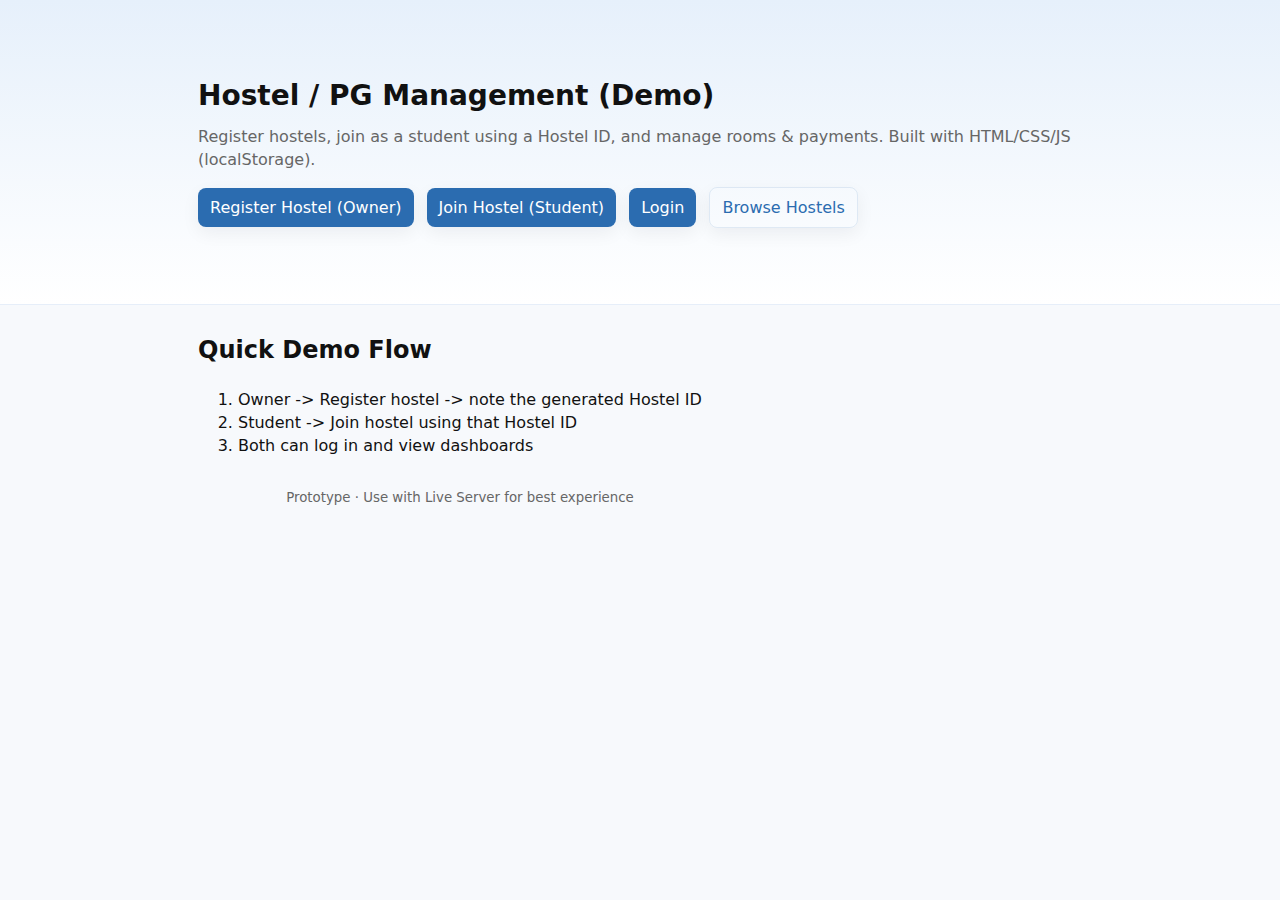
<file: index.html>
<!doctype html>
<html lang="en">
<head>
  <meta charset="utf-8" />
  <meta name="viewport" content="width=device-width,initial-scale=1" />
  <title>Hostel/PG Management - Demo</title>
  <link rel="stylesheet" href="styles.css">
</head>
<body>
  <header class="hero">
    <div class="container">
      <h1>Hostel / PG Management (Demo)</h1>
      <p>Register hostels, join as a student using a Hostel ID, and manage rooms & payments. Built with HTML/CSS/JS (localStorage).</p>
      <div class="buttons">
        <a class="btn" href="owner_register.html">Register Hostel (Owner)</a>
        <a class="btn" href="student_register.html">Join Hostel (Student)</a>
        <a class="btn" href="login.html">Login</a>
        <a class="btn ghost" href="hostel_list.html">Browse Hostels</a>
      </div>
    </div>
  </header>

  <main class="container">
    <section>
      <h2>Quick Demo Flow</h2>
      <ol>
        <li>Owner -> Register hostel -> note the generated Hostel ID</li>
        <li>Student -> Join hostel using that Hostel ID</li>
        <li>Both can log in and view dashboards</li>
      </ol>
    </section>
  </main>

  <footer class="container footer">
    <small>Prototype · Use with Live Server for best experience</small>
  </footer>

  <script src="app.js"></script>
</body>
</html>
</file>
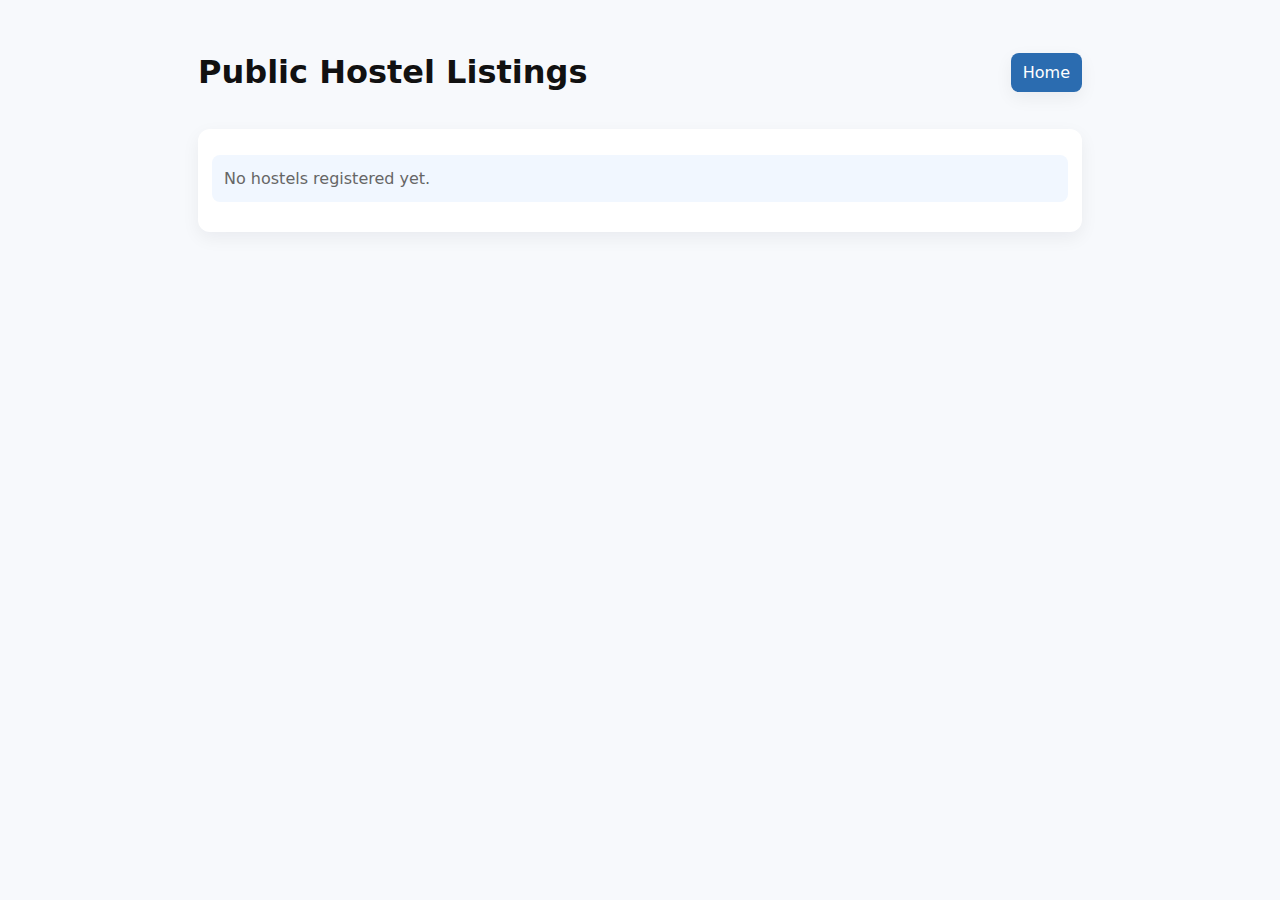
<file: hostel_list.html>
<!doctype html>
<html lang="en">
<head>
<meta charset="utf-8" />
<meta name="viewport" content="width=device-width,initial-scale=1" />
<title>Hostel Listings</title>
<link rel="stylesheet" href="styles.css">
</head>
<body>
  <div class="container">
    <header class="dash-header">
      <h1>Public Hostel Listings</h1>
      <div><a class="btn" href="index.html">Home</a></div>
    </header>

    <section id="listings" class="card">
    </section>
  </div>

<script src="app.js"></script>
<script>
  function renderList(){
    const el = document.getElementById('listings');
    const hostels = getHostels();
    if(hostels.length===0) el.innerHTML = '<p class="note">No hostels registered yet.</p>';
    else {
      el.innerHTML = '';
      hostels.forEach(h=>{
        const d = document.createElement('div'); d.className='item';
        d.innerHTML = '<h3>'+h.hostelName+'</h3><p><strong>Hostel ID:</strong> '+h.id+' — <strong>Location:</strong> '+h.location+'</p><p><strong>Owner:</strong> '+h.ownerName+' — '+h.contact+'</p><p><strong>Rooms:</strong> '+getRooms(h.id).length+'</p><div class="row"><a class="btn" href="student_register.html">Join</a></div>';
        el.appendChild(d);
      });
    }
  }
  renderList();
</script>
</body>
</html>
</file>
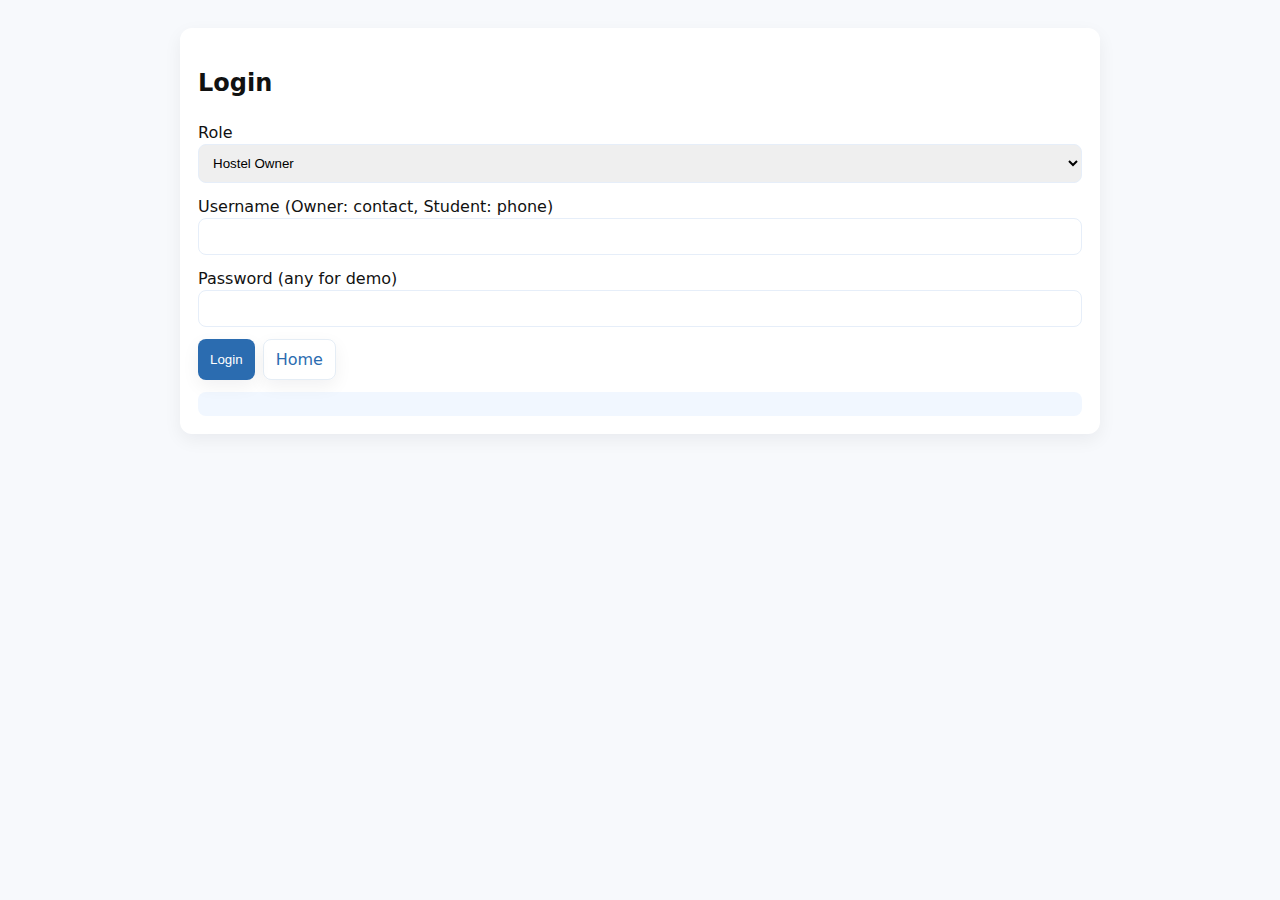
<file: login.html>
<!doctype html>
<html lang="en">
<head>
<meta charset="utf-8" />
<meta name="viewport" content="width=device-width,initial-scale=1" />
<title>Login - Hostel App</title>
<link rel="stylesheet" href="styles.css">
</head>
<body>
  <div class="container form-card">
    <h2>Login</h2>
    <form id="loginForm">
      <label>Role
        <select name="role">
          <option value="owner">Hostel Owner</option>
          <option value="student">Student</option>
        </select>
      </label>
      <label>Username (Owner: contact, Student: phone)<input name="username" required /></label>
      <label>Password (any for demo)<input name="password" type="password" required /></label>
      <div class="row">
        <button class="btn" type="submit">Login</button>
        <a class="btn ghost" href="index.html">Home</a>
      </div>
    </form>
    <div id="msg" class="note"></div>
  </div>

<script src="app.js"></script>
<script>
  document.getElementById('loginForm').addEventListener('submit', function(e){
    e.preventDefault();
    const fd = new FormData(e.target);
    const role = fd.get('role');
    const username = fd.get('username').trim();
    const password = fd.get('password');
    const res = login(role, username, password);
    const msg = document.getElementById('msg');
    if(res.success){
      msg.innerHTML = '<strong>Login successful.</strong> Redirecting...';
      // Redirect by role
      if(role==='owner') location.href = 'owner_dashboard.html';
      else location.href = 'student_dashboard.html';
    } else {
      msg.innerHTML = '<strong>Error:</strong> '+res.message;
    }
  });
</script>
</body>
</html>
</file>
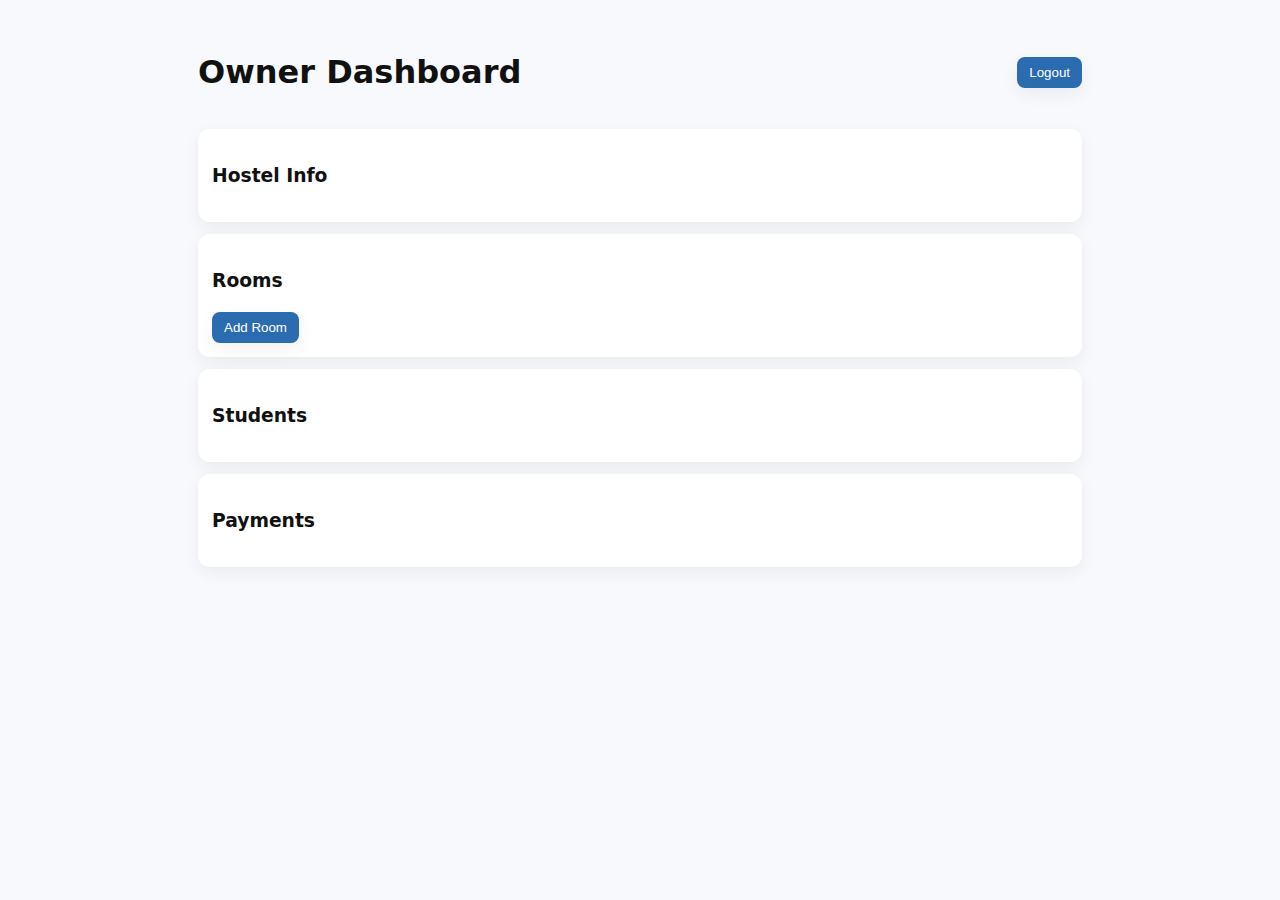
<file: owner_dashboard.html>
<!doctype html>
<html lang="en">
<head>
<meta charset="utf-8" />
<meta name="viewport" content="width=device-width,initial-scale=1" />
<title>Owner Dashboard</title>
<link rel="stylesheet" href="styles.css">
</head>
<body>
  <div class="container">
    <header class="dash-header">
      <h1 id="hostelTitle">Owner Dashboard</h1>
      <div>
        <button class="btn" id="logoutBtn">Logout</button>
      </div>
    </header>

    <section class="card">
      <h3>Hostel Info</h3>
      <div id="hostelInfo"></div>
    </section>

    <section class="card">
      <h3>Rooms</h3>
      <div id="rooms"></div>
      <div class="row">
        <button class="btn" id="addRoomBtn">Add Room</button>
      </div>
    </section>

    <section class="card">
      <h3>Students</h3>
      <div id="studentsList"></div>
    </section>

    <section class="card">
      <h3>Payments</h3>
      <div id="paymentsList"></div>
    </section>

  </div>

<script src="app.js"></script>
<script>
  ensureLoggedIn('owner');
  const owner = getCurrentUser();
  const hostel = getHostelByOwner(owner.contact);
  document.getElementById('hostelTitle').textContent = hostel.hostelName + ' — Owner Dashboard';
  document.getElementById('hostelInfo').innerHTML = '<p><strong>Hostel ID:</strong> '+hostel.id+'</p><p><strong>Location:</strong> '+hostel.location+'</p><p><strong>WiFi:</strong> '+(hostel.wifi||'N/A')+'</p>';

  function renderRooms(){
    const roomsDiv = document.getElementById('rooms');
    roomsDiv.innerHTML = '';
    const rooms = getRooms(hostel.id);
    if(rooms.length===0) roomsDiv.innerHTML = '<p class="note">No rooms yet.</p>';
    rooms.forEach(r=>{
      const div = document.createElement('div');
      div.className='item';
      div.innerHTML = '<strong>'+r.number+'</strong> — '+(r.occupant||'Vacant') + ' <button class="btn ghost" onclick="removeRoom(''+r.number+'')">Remove</button>';
      roomsDiv.appendChild(div);
    });
  }

  function renderStudents(){
    const el = document.getElementById('studentsList');
    el.innerHTML = '';
    const students = getStudentsInHostel(hostel.id);
    if(students.length===0) el.innerHTML = '<p class="note">No students yet.</p>';
    students.forEach(s=>{
      const d = document.createElement('div'); d.className='item';
      d.innerHTML = '<strong>'+s.studentName+'</strong> — Room: '+(s.room||'Not assigned')+' — Phone: '+s.phone+' <button class="btn" onclick="viewStudent(''+s.phone+'')">View</button>';
      el.appendChild(d);
    });
  }

  function renderPayments(){
    const el = document.getElementById('paymentsList');
    el.innerHTML = '';
    const payments = getPayments(hostel.id);
    if(payments.length===0) el.innerHTML = '<p class="note">No payments yet.</p>';
    payments.forEach(p=>{
      const d = document.createElement('div'); d.className='item';
      d.innerHTML = '<strong>'+p.studentName+'</strong> — ₹'+p.amount+' — '+new Date(p.date).toLocaleString();
      el.appendChild(d);
    });
  }

  renderRooms();
  renderStudents();
  renderPayments();

  document.getElementById('logoutBtn').addEventListener('click', logout);
  document.getElementById('addRoomBtn').addEventListener('click', ()=>{
    const num = prompt('Enter room number (e.g., F1-R1):');
    if(num) { addRoom(hostel.id, num.trim()); renderRooms(); }
  });

  function removeRoom(number){
    if(confirm('Remove room '+number+'?')) { deleteRoom(hostel.id, number); renderRooms(); }
  }

  function viewStudent(phone){
    const s = getStudent(phone);
    alert('Student: '+s.studentName+'\nPhone: '+s.phone+'\nRoom: '+(s.room||'Not assigned')+'\nJoined: '+new Date(s.joined).toLocaleString());
  }
</script>
</body>
</html>
</file>
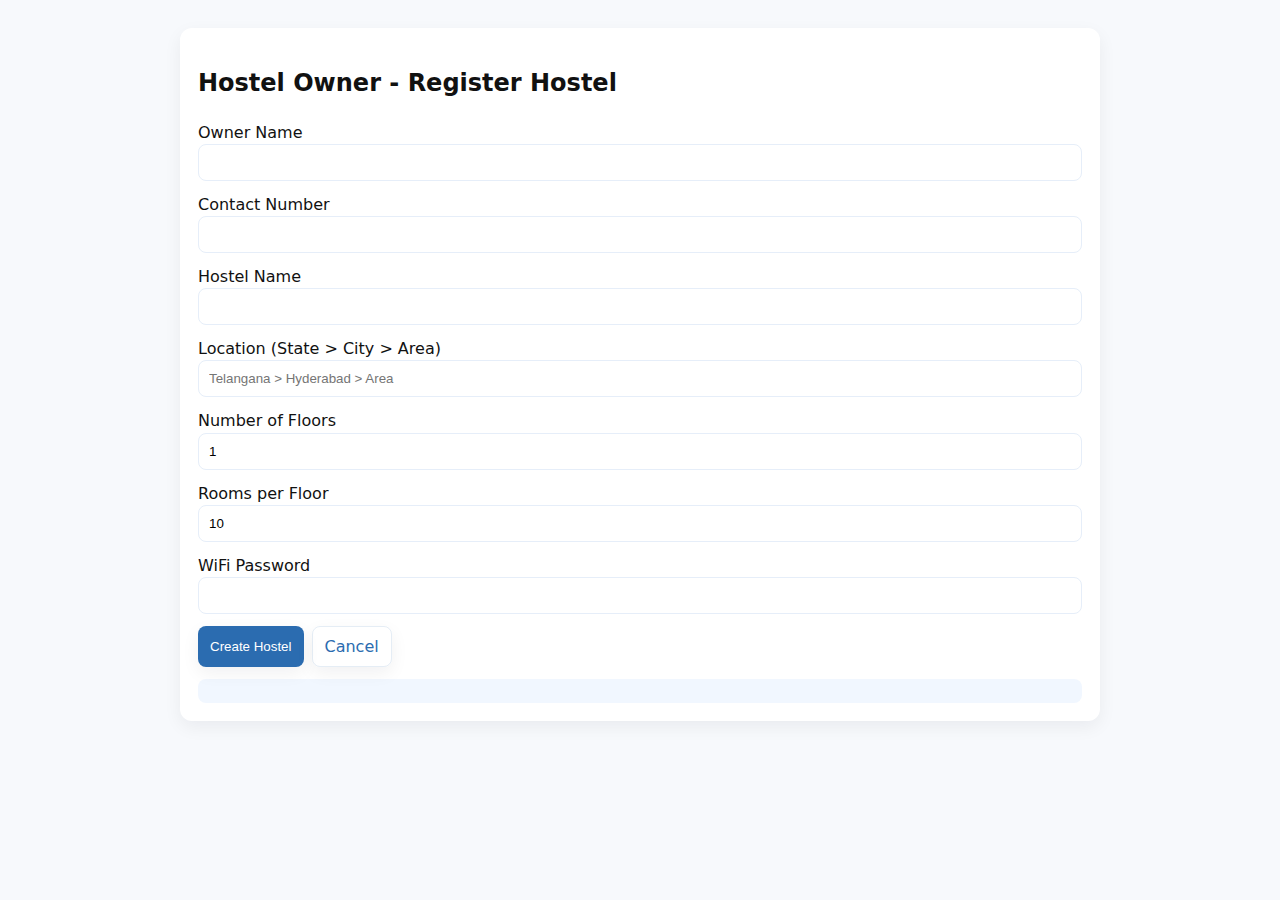
<file: owner_register.html>
<!doctype html>
<html lang="en">
<head>
  <meta charset="utf-8" />
  <meta name="viewport" content="width=device-width,initial-scale=1" />
  <title>Register Hostel - Owner</title>
  <link rel="stylesheet" href="styles.css">
</head>
<body>
  <div class="container form-card">
    <h2>Hostel Owner - Register Hostel</h2>
    <form id="ownerRegisterForm">
      <label>Owner Name<input required name="ownerName" /></label>
      <label>Contact Number<input name="contact" required /></label>
      <label>Hostel Name<input name="hostelName" required /></label>
      <label>Location (State > City > Area)<input name="location" placeholder="Telangana > Hyderabad > Area" required /></label>
      <label>Number of Floors<input type="number" name="floors" min="1" value="1" required /></label>
      <label>Rooms per Floor<input type="number" name="roomsPerFloor" min="1" value="10" required /></label>
      <label>WiFi Password<input name="wifi" /></label>
      <div class="row">
        <button class="btn" type="submit">Create Hostel</button>
        <a class="btn ghost" href="index.html">Cancel</a>
      </div>
    </form>
    <div id="result" class="note"></div>
  </div>

  <script src="app.js"></script>
  <script>
    document.getElementById('ownerRegisterForm').addEventListener('submit', function(e){
      e.preventDefault();
      const fd = new FormData(e.target);
      const owner = {
        ownerName: fd.get('ownerName').trim(),
        contact: fd.get('contact').trim(),
        hostelName: fd.get('hostelName').trim(),
        location: fd.get('location').trim(),
        floors: Number(fd.get('floors')),
        roomsPerFloor: Number(fd.get('roomsPerFloor')),
        wifi: fd.get('wifi')||'',
      };
      const hostelId = createHostel(owner);
      document.getElementById('result').innerHTML = '<strong>Hostel created! Hostel ID:</strong> <code>'+hostelId+'</code><p>Save this ID — students use it to join.</p><p><a href="login.html" class="btn">Go to Login</a></p>';
      e.target.reset();
    });
  </script>
</body>
</html>
</file>
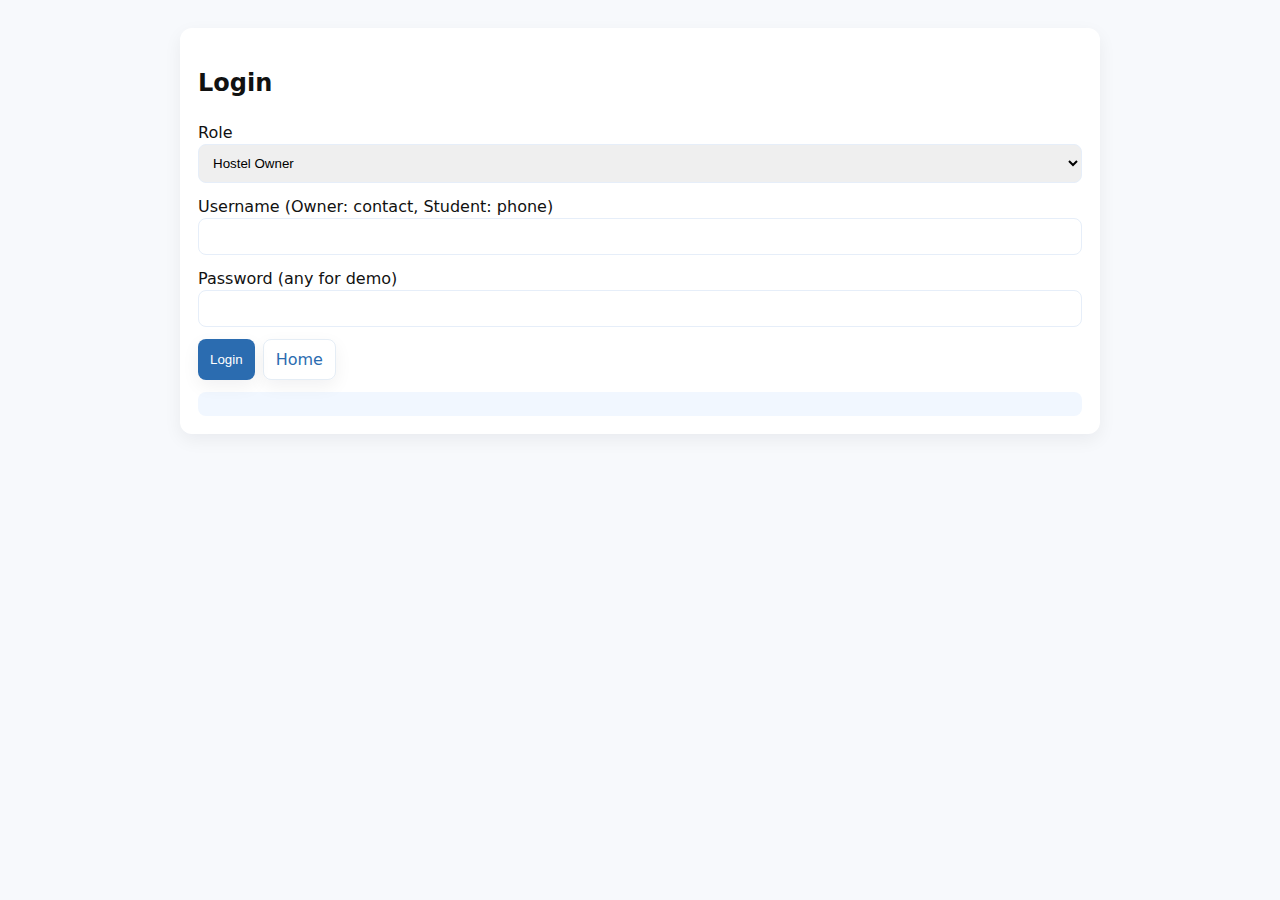
<file: student_dashboard.html>
<!doctype html>
<html lang="en">
<head>
<meta charset="utf-8" />
<meta name="viewport" content="width=device-width,initial-scale=1" />
<title>Student Dashboard</title>
<link rel="stylesheet" href="styles.css">
</head>
<body>
  <div class="container">
    <header class="dash-header">
      <h1 id="studentTitle">Student Dashboard</h1>
      <div>
        <button class="btn" id="logoutBtn">Logout</button>
      </div>
    </header>

    <section class="card">
      <h3>Your Hostel</h3>
      <div id="yourHostel"></div>
    </section>

    <section class="card">
      <h3>Payments</h3>
      <div id="studentPayments"></div>
      <div class="row">
        <button class="btn" id="payBtn">Pay ₹500 (Demo)</button>
      </div>
    </section>

    <section class="card">
      <h3>Actions</h3>
      <div class="row">
        <button class="btn ghost" id="vacateBtn">Vacate (Clear your data)</button>
        <button class="btn ghost" id="changeRoomBtn">Request Room Change</button>
      </div>
    </section>
  </div>

<script src="app.js"></script>
<script>
  ensureLoggedIn('student');
  const user = getCurrentUser();
  const student = getStudent(user.username);
  const hostel = getHostelById(student.hostelId);
  document.getElementById('studentTitle').textContent = student.studentName + ' — Student Dashboard';
  document.getElementById('yourHostel').innerHTML = '<p><strong>Hostel:</strong> '+hostel.hostelName+' (ID: '+hostel.id+')</p><p><strong>Owner:</strong> '+hostel.ownerName+' — '+hostel.contact+'</p><p><strong>Room:</strong> '+(student.room||'Not assigned')+'</p>';

  function renderPayments(){
    const el = document.getElementById('studentPayments');
    el.innerHTML = '';
    const payments = getPayments(hostel.id).filter(p=>p.studentPhone===student.phone);
    if(payments.length===0) el.innerHTML = '<p class="note">No payments yet.</p>';
    payments.forEach(p=>{
      const d = document.createElement('div'); d.className='item';
      d.innerHTML = '<strong>'+p.amount+'</strong> — '+new Date(p.date).toLocaleString();
      el.appendChild(d);
    });
  }

  renderPayments();

  document.getElementById('payBtn').addEventListener('click', ()=>{
    const ok = confirm('Pay ₹500 now (demo)');
    if(!ok) return;
    addPayment(hostel.id, student.phone, student.studentName, 500);
    alert('Payment recorded (demo).');
    renderPayments();
  });

  document.getElementById('vacateBtn').addEventListener('click', ()=>{
    if(confirm('Vacate hostel? This will remove your record.')){ vacateHostel(student.phone); alert('You have vacated.'); logout(); }
  });

  document.getElementById('changeRoomBtn').addEventListener('click', ()=>{
    const r = prompt('Enter requested new room number:');
    if(r){ requestRoomChange(student.phone, r.trim()); alert('Request sent to owner (simulated).'); }
  });

  document.getElementById('logoutBtn').addEventListener('click', logout);
</script>
</body>
</html>
</file>
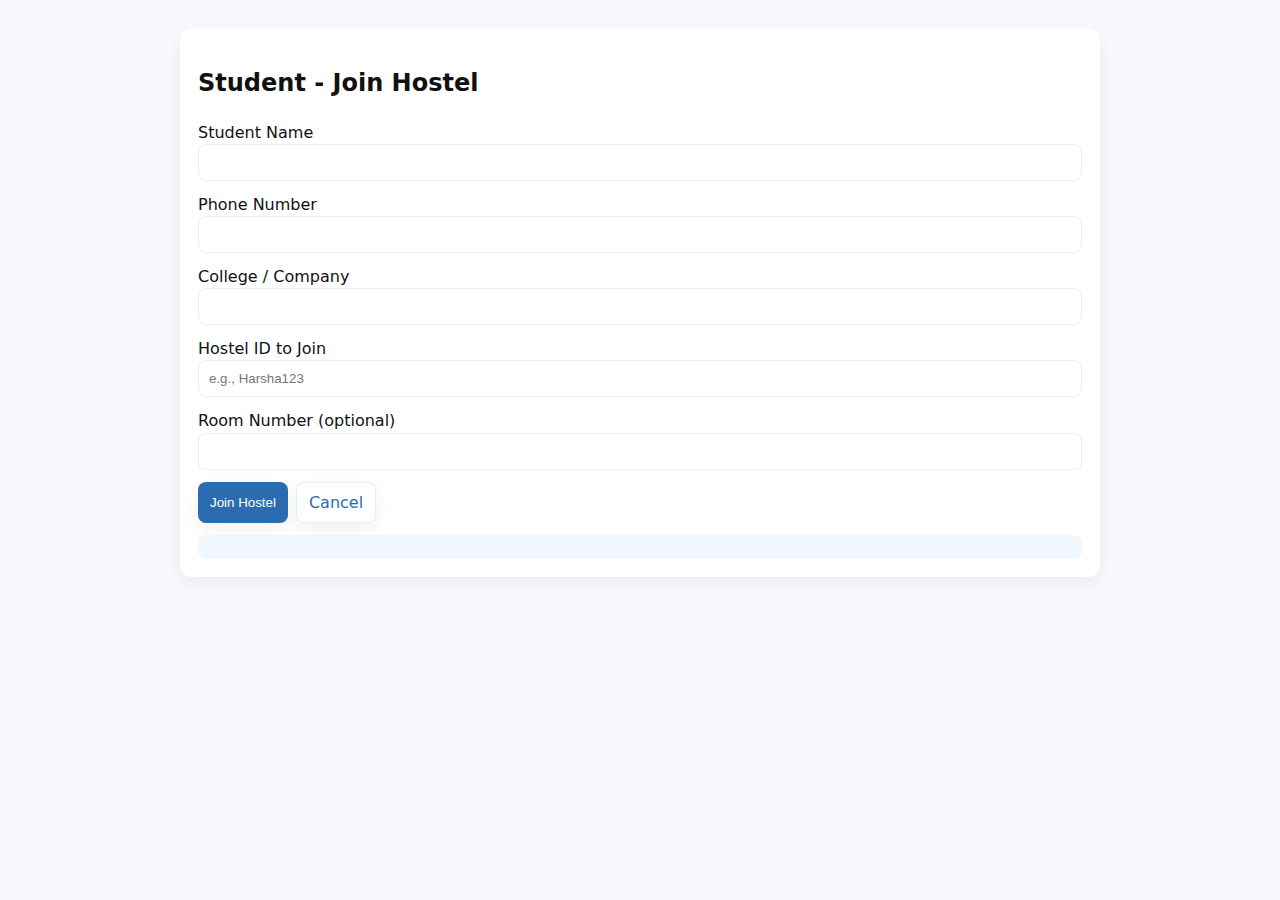
<file: student_register.html>
<!doctype html>
<html lang="en">
<head>
  <meta charset="utf-8" />
  <meta name="viewport" content="width=device-width,initial-scale=1" />
  <title>Join Hostel - Student</title>
  <link rel="stylesheet" href="styles.css">
</head>
<body>
  <div class="container form-card">
    <h2>Student - Join Hostel</h2>
    <form id="studentJoinForm">
      <label>Student Name<input required name="studentName" /></label>
      <label>Phone Number<input name="phone" required /></label>
      <label>College / Company<input name="org" /></label>
      <label>Hostel ID to Join<input name="hostelId" placeholder="e.g., Harsha123" required /></label>
      <label>Room Number (optional)<input name="room" /></label>
      <div class="row">
        <button class="btn" type="submit">Join Hostel</button>
        <a class="btn ghost" href="index.html">Cancel</a>
      </div>
    </form>
    <div id="result" class="note"></div>
  </div>

  <script src="app.js"></script>
  <script>
    document.getElementById('studentJoinForm').addEventListener('submit', function(e){
      e.preventDefault();
      const fd = new FormData(e.target);
      const student = {
        studentName: fd.get('studentName').trim(),
        phone: fd.get('phone').trim(),
        org: fd.get('org').trim(),
        room: fd.get('room').trim()||null,
      };
      const hostelId = fd.get('hostelId').trim();
      const res = joinHostel(student, hostelId);
      const out = document.getElementById('result');
      if(res.success){
        out.innerHTML = '<strong>Joined successfully!</strong> You can login using your phone number as username. <a class="btn" href="login.html">Login</a>';
        e.target.reset();
      } else {
        out.innerHTML = '<strong>Error:</strong> '+res.message;
      }
    });
  </script>
</body>
</html>
</file>
<file: styles.css>
:root{
  --bg:#f7f9fc; --card:#ffffff; --accent:#2b6cb0; --muted:#666;
  --shadow: 0 6px 18px rgba(20,20,40,0.06);
  font-family: Inter, system-ui, -apple-system, "Segoe UI", Roboto, "Helvetica Neue", Arial;
}
*{box-sizing:border-box}
body{margin:0; background:var(--bg); color:#111; line-height:1.45}
.container{max-width:920px; margin:28px auto; padding:0 18px}
.hero{background:linear-gradient(180deg, #e6f0fb, white); padding:48px 0; border-bottom:1px solid #e6eef9}
.hero h1{margin:0 0 8px; font-size:28px}
.hero p{margin:0 0 16px; color:var(--muted)}
.buttons a{margin-right:8px}
.btn{display:inline-block; padding:8px 12px; background:var(--accent); color:white; text-decoration:none; border-radius:8px; box-shadow:var(--shadow); border:0}
.btn.ghost{background:transparent; color:var(--accent); border:1px solid rgba(43,108,176,0.12)}
.form-card{background:var(--card); padding:18px; border-radius:12px; box-shadow:var(--shadow)}
label{display:block; margin:12px 0}
input, select{width:100%; padding:10px; border-radius:8px; border:1px solid #e6eef9}
.row{display:flex; gap:8px; margin-top:12px}
.note{margin-top:12px; background:#f1f7ff; padding:12px; border-radius:8px; color:var(--muted)}
.footer{margin:28px 0; text-align:center; color:var(--muted)}
.card{background:var(--card); padding:14px; border-radius:12px; box-shadow:var(--shadow); margin-bottom:12px}
.dash-header{display:flex; justify-content:space-between; align-items:center; margin-bottom:12px}
.item{padding:10px; border-radius:8px; border:1px dashed #eef5ff; margin:6px 0; display:flex; justify-content:space-between; align-items:center}
@media(max-width:600px){ .row{flex-direction:column} }
</file>
